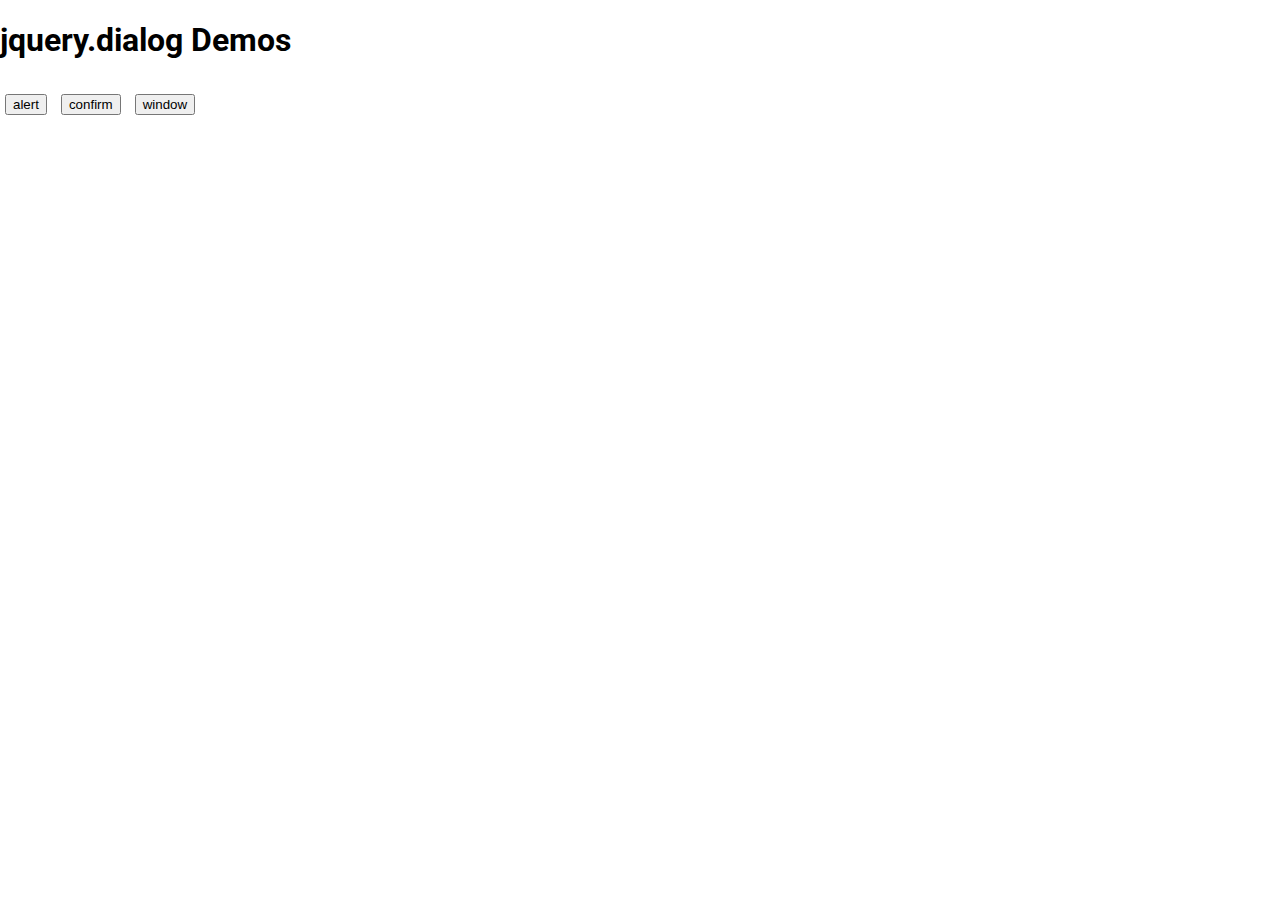
<file: popup/index.htm>
﻿<!doctype html>
<html>
<head>
<meta charset="utf-8">
<meta http-equiv="X-UA-Compatible" content="IE=edge,chrome=1">
<link href='http://fonts.googleapis.com/css?family=Roboto' rel='stylesheet' type='text/css'>
<meta name="viewport" content="width=device-width, initial-scale=1">
    <link type="text/css" rel="Stylesheet" href="css/jquery.dialog.css" />
    <link type="text/css" rel="Stylesheet" href="css/home_common_all.css" />
<script src="http://code.jquery.com/jquery-1.11.1.min.js"></script>
<title>jquery.dialog Demos</title>
</head>
<body>
<h1>jquery.dialog Demos</h1>
<div class="jquery-script-ads" style="margin:30px auto;"><script type="text/javascript"><!--
google_ad_client = "ca-pub-2783044520727903";
/* jQuery_demo */
google_ad_slot = "2780937993";
google_ad_width = 728;
google_ad_height = 90;
//-->
</script>
<script type="text/javascript"
src="http://pagead2.googlesyndication.com/pagead/show_ads.js">
</script></div>
    <script type="text/javascript" src="js/jquery.dialog.js"></script>
    <script type="text/javascript">
        //定义对话框对象
        var alertX = null;
        //定义确认框对象
        var confirmX = null;
        //定义窗口对象
        var windowX = null;
        $(function () {
            alertX = $.dialog.alert;
            confirmX = $.dialog.confirm;
            windowX = $.dialog.window;
            $('#alertXX').bind('click', function () {
                alertX("Alert", "I'm an alert window", function () {
                    $.dialog.alert("Alert", "Closed");
                });
            });
            $('#confirmXX').bind('click', function () {
                confirmX("Confirm", "Action Comfirm", function () {
                    $.dialog.alert("Confirm", "Confirmed");
                });
            });
            $('#windowXX').bind('click', function () {
                windowX("Title", "demo.htm", "0", function () {
                    $.dialog.alert("Prompt Window", "Saved");
                });
            });
        });
    </script>
    <input type="button" value="alert" id="alertXX" />
    <input type="button" value="confirm" id="confirmXX" />
    <input type="button" value="window" id="windowXX" />
    <script type="text/javascript">

  var _gaq = _gaq || [];
  _gaq.push(['_setAccount', 'UA-36251023-1']);
  _gaq.push(['_setDomainName', 'jqueryscript.net']);
  _gaq.push(['_trackPageview']);

  (function() {
    var ga = document.createElement('script'); ga.type = 'text/javascript'; ga.async = true;
    ga.src = ('https:' == document.location.protocol ? 'https://ssl' : 'http://www') + '.google-analytics.com/ga.js';
    var s = document.getElementsByTagName('script')[0]; s.parentNode.insertBefore(ga, s);
  })();

</script>
</body>
</html>
</file>
<file: popup/css/home_common_all.css>
﻿body { font-family: "roboto",Arial, Helvetica, sans-serif}
input[type="button"],
input[type="submit"] { margin: 5px }

.btn {
  display: inline-block;
  margin-bottom: 0;
  padding: 6px 12px;
  border: 1px solid transparent;
  border-radius: 4px;
  background-image: none;
  vertical-align: middle;
  text-align: center;
  white-space: nowrap;
  font-weight: 400;
  font-size: 14px;
  line-height: 1.42857;
  cursor: pointer;
  -moz-user-select: none
}

.btn-default {
  border-color: #ccc;
  background-color: #fff;
  color: #333
}

.btn-primary {
  border-color: #357ebd;
  background-color: #428bca;
  color: #fff
}

.btn-success {
  border-color: #4cae4c;
  background-color: #5cb85c;
  color: #fff
}

.btn-info {
  border-color: #46b8da;
  background-color: #5bc0de;
  color: #fff
}

.btn-warning {
  border-color: #eea236;
  background-color: #f0ad4e;
  color: #fff
}

.btn-danger {
  border-color: #d43f3a;
  background-color: #d9534f;
  color: #fff
}
</file>
